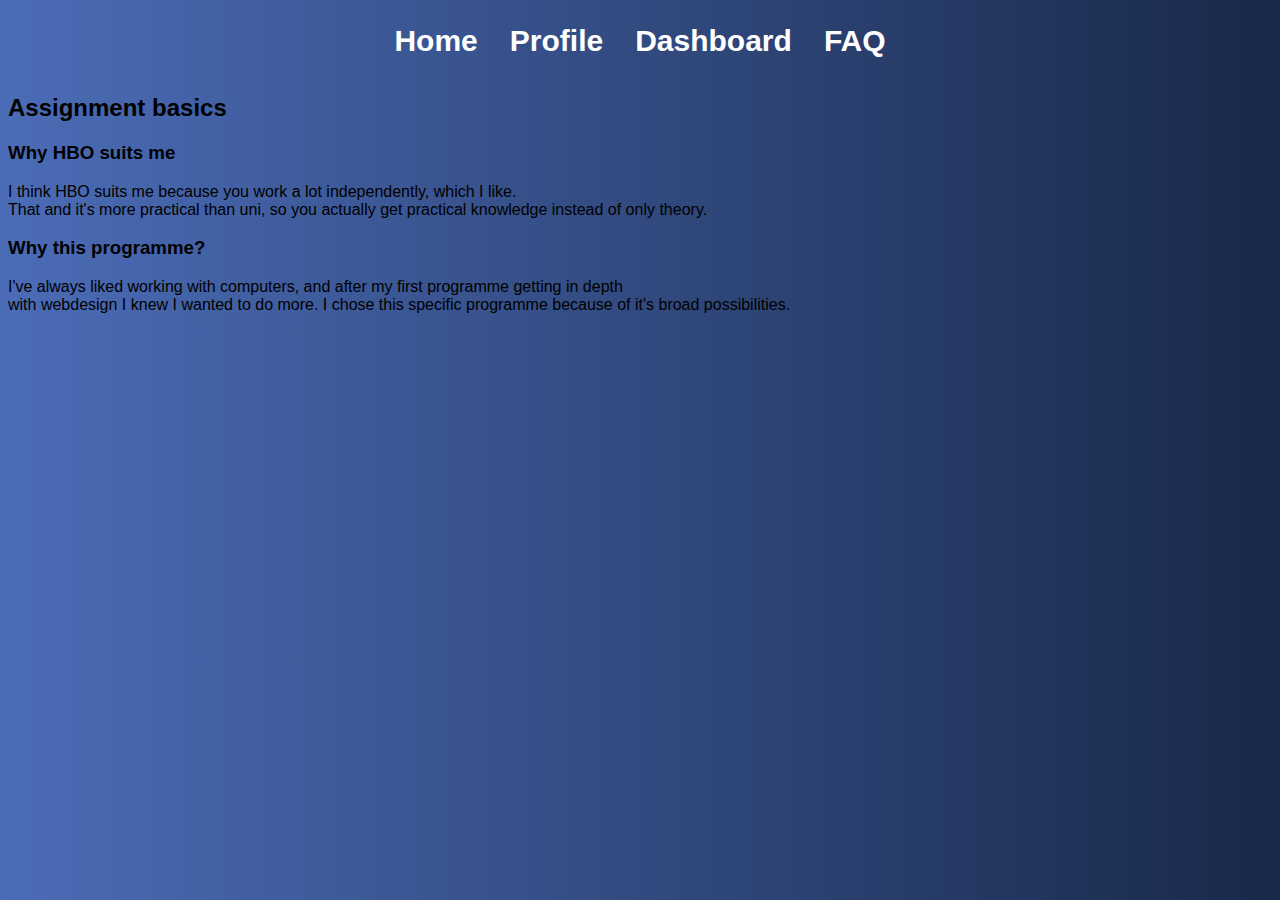
<file: index.html>
<!DOCTYPE html>
<html>
<head>
  <meta charset="UTF=8">
  <meta name="viewport" content="width=device-width">
  <link rel="stylesheet" href="styles/styling.css">
  <title>Home</title>
  <ul id="navbar">
    <li class="nav"><a href="index.html">Home</a></li>
    <li class="nav"><a href="profile.html">Profile</a></li>
    <li class="nav"><a href="dashboard.html">Dashboard</a></li>
    <li class="nav"><a href="faq.html">FAQ</a></li>
  </ul>
  </head>
  <body>
    <section class="">
      <h2>Assignment basics</h2>
        <h3>Why HBO suits me</h3>
          <p>I think HBO suits me because you work a lot independently, which I like. <br> 
            That and it's more practical than uni, so you actually get practical knowledge instead of only theory.</p>
        <h3>Why this programme?</h3>
          <p>I've always liked working with computers, and after my first programme getting in depth <br> 
            with webdesign I knew I wanted to do more. I chose this specific programme because of it's broad possibilities.</p>
    </section>
  </body>
  </html>
</file>
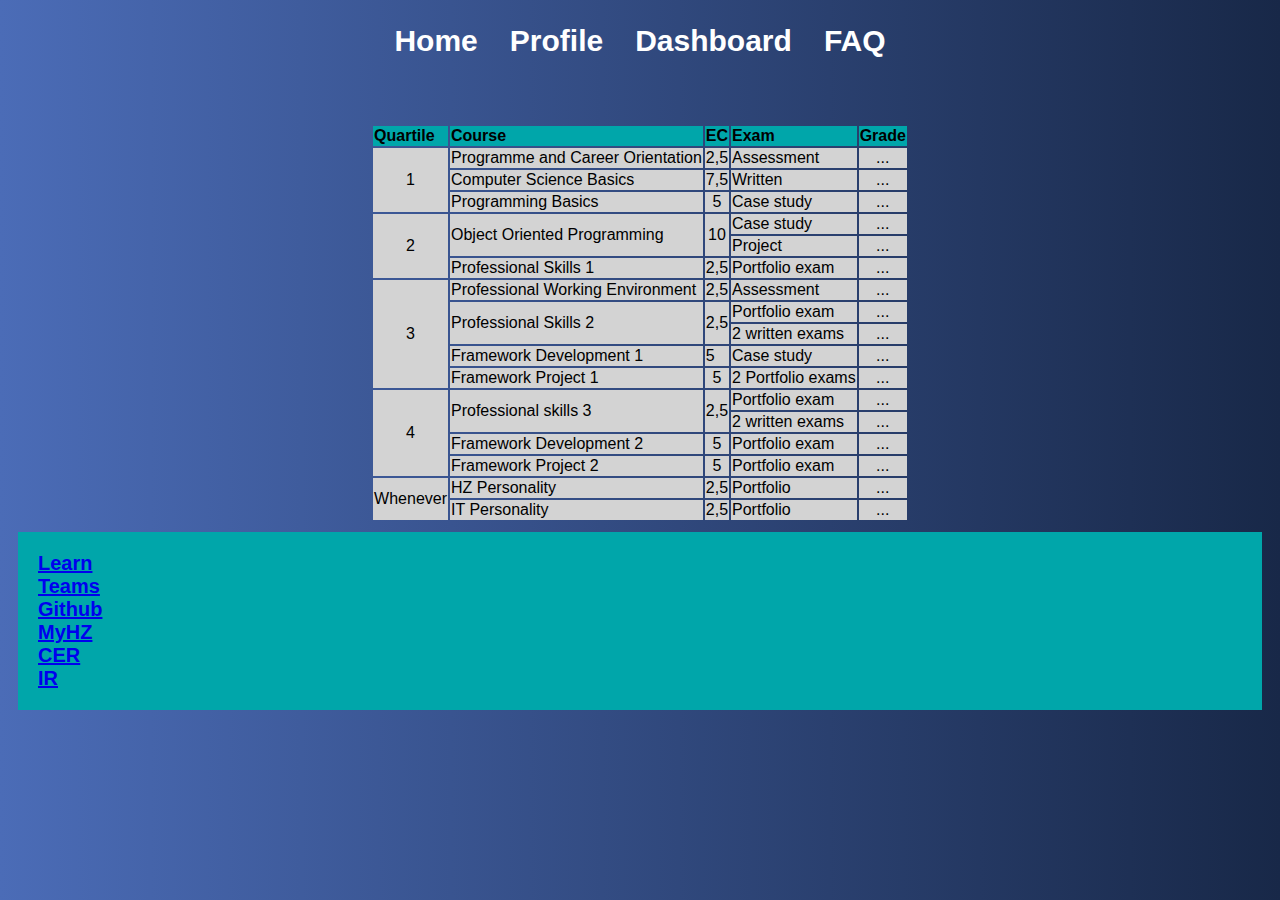
<file: dashboard.html>
<!DOCTYPE html>
<html>
<head>
  <meta charset="UTF=8">
  <meta name="viewport" content="width=device-width">
  <link rel="stylesheet" href="styles/styling.css">
  <title>Dashboard</title>
  <ul id="navbar">
    <li class="nav"><a href="index.html">Home</a></li>
    <li class="nav"><a href="profile.html">Profile</a></li>
    <li class="nav"><a href="dashboard.html">Dashboard</a></li>
    <li class="nav"><a href="faq.html">FAQ</a></li>
  </ul>
  </head>
  <body>
    <div id="tablestyle">
        <table id="studymonitor">
        <tr class="tablestyleheadings">
            <th>Quartile</th>
            <th>Course</th>
            <th>EC</th>
            <th>Exam</th>
            <th>Grade</th>
        </tr>
        <tr class="tablestyledata">
            <td class="quartile" rowspan="3">1</td>
            <td>Programme and Career Orientation</td>
            <td class="ec">2,5</td>
            <td>Assessment</td>
            <td class="grade">...</td>
        </tr>
        <tr class="tablestyledata">
            <td>Computer Science Basics</td>
            <td class="ec">7,5</td>
            <td>Written</td>
            <td class="grade">...</td>
        </tr>
        <tr class="tablestyledata">
            <td>Programming Basics</td>
            <td class="ec">5</td>
            <td>Case study</td>
            <td class="grade">...</td>
        </tr>
        <tr class="tablestyledata">
            <td class="quartile" rowspan="3">2</td>
            <td rowspan="2">Object Oriented Programming</td>
            <td class="ec" rowspan="2">10</td>
            <td>Case study</td>
            <td class="grade">...</td>
        </tr>
        <tr class="tablestyledata">
            <td>Project</td>
            <td class="grade">...</td>
        </tr>
        <tr class="tablestyledata">
            <td>Professional Skills 1</td>
            <td class="ec">2,5</td>
            <td>Portfolio exam</td>
            <td class="grade">...</td>
        </tr>
        <tr class="tablestyledata">
            <td class="quartile" rowspan="5">3</td>
            <td>Professional Working Environment</td>
            <td class="ec">2,5</td>
            <td>Assessment</td>
            <td class="grade">...</td>
        </tr>
        <tr class="tablestyledata">
            <td rowspan="2">Professional Skills 2</td>
            <td class="ec" rowspan="2">2,5</td>
            <td>Portfolio exam</td>
            <td class="grade">...</td>
        </tr>
        <tr class="tablestyledata">
            <td>2 written exams</td>
            <td class="grade">...</td>
        </tr>
        <tr class="tablestyledata">
            <td>Framework Development 1</td>
            <td ec="ec">5</td>
            <td>Case study</td>
            <td class="grade">...</td>
        </tr>
        <tr class="tablestyledata">
            <td>Framework Project 1</td>
            <td class="ec">5</td>
            <td>2 Portfolio exams</td>
            <td class="grade">...</td>
        </tr>
        <tr class="tablestyledata">
            <td class="quartile" rowspan="4">4</td>
            <td rowspan="2">Professional skills 3</td>
            <td class="ec" rowspan="2">2,5</td>
            <td>Portfolio exam</td>
            <td class="grade">...</td>
        </tr>
        <tr class="tablestyledata">
            <td>2 written exams</td>
            <td class="grade">...</td>
        </tr>
        <tr class="tablestyledata">
            <td>Framework Development 2</td>
            <td class="ec">5</td>
            <td>Portfolio exam</td>
            <td class="grade">...</td>
        </tr>
        <tr class="tablestyledata">
            <td>Framework Project 2</td>
            <td class="ec">5</td>
            <td>Portfolio exam</td>
            <td class="grade">...</td>
        </tr>
        <tr class="tablestyledata">
            <td rowspan="2">Whenever</td>
            <td>HZ Personality</td>
            <td class="ec">2,5</td>
            <td>Portfolio</td>
            <td class="grade">...</td>
        </tr>
        <tr class="tablestyledata">
            <td>IT Personality</td>
            <td class="ec">2,5</td>
            <td>Portfolio</td>
            <td class="grade">...</td>
        </tr>
        </table>
    </div>
    <div class="">
        <section id="linktext">
            <div><a class="" href="https://learn.hz.nl/my/" target="blank">Learn</a></div>
            <div><a class="" href="https://teams.microsoft.com/_#/school//?ctx=teamsGrid" target="blank">Teams</a></div>
            <div><a class="" href="https://github.com/" target="blank">Github</a></div>
            <div><a class="" href="https://apps.hz.nl/angular/studievoortgang/studiestatus" target="blank">MyHZ</a></div>
            <div><a class="" href="https://hz.nl/over-de-hz/regelingen-documenten-1/onderwijs-en-examenregelingen" target="blank">CER</a></div>
            <div><a class="" href="https://hz.nl/uploads/documents/Regelingen/OERS/2019-2020/2020-2021-ICT-Implementation-Regulations-CER-HZ-DEF1.0.pdf" target="blank">IR</a></div>
        </section>
    </div>
  </body>
  </html>
</file>
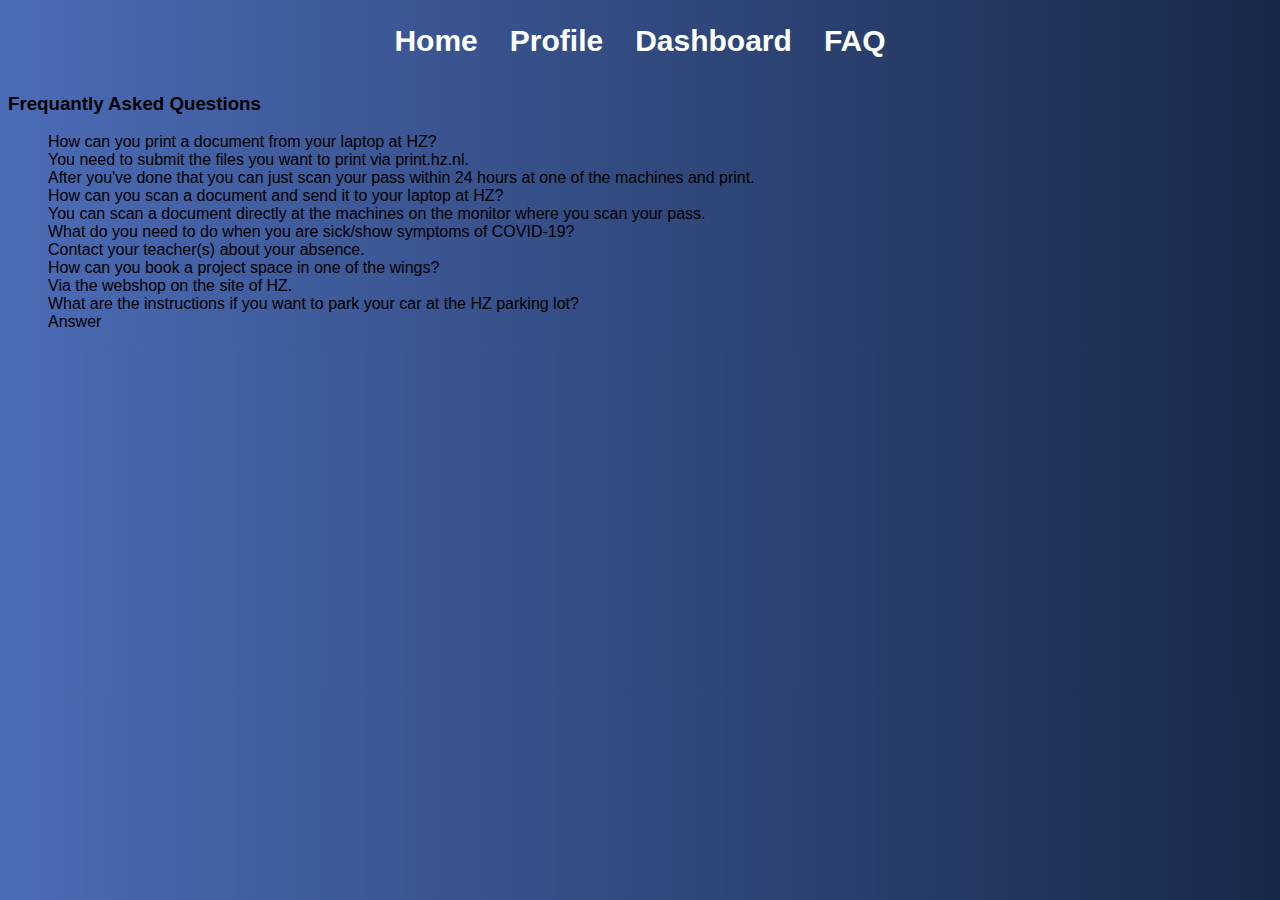
<file: faq.html>
<!DOCTYPE html>
<html>
<head>
  <meta charset="UTF=8">
  <meta name="viewport" content="width=device-width">
  <link rel="stylesheet" href="styles/styling.css">
  <title>FAQ</title>
  <ul id="navbar">
    <li class="nav"><a href="index.html">Home</a></li>
    <li class="nav"><a href="profile.html">Profile</a></li>
    <li class="nav"><a href="dashboard.html">Dashboard</a></li>
    <li class="nav"><a href="faq.html">FAQ</a></li>
  </ul>
  </head>
  <body>
    <section id="">
        <article>
            <h3>Frequantly Asked Questions</h3>
            <ul id="faq">
                <li>How can you print a document from your laptop at HZ?</li>
                <li>You need to submit the files you want to print via print.hz.nl.<br>After you've done that you can just scan your pass within 24 hours at one of the machines and print.</li>
                <li>How can you scan a document and send it to your laptop at HZ?</li>
                <li>You can scan a document directly at the machines on the monitor where you scan your pass.</li>
                <li>What do you need to do when you are sick/show symptoms of COVID-19?</li>
                <li>Contact your teacher(s) about your absence.</li>
                <li>How can you book a project space in one of the wings?</li>
                <li>Via the webshop on the site of HZ.</li>
                <li>What are the instructions if you want to park your car at the HZ parking lot?</li>
                <li>Answer</li>
            </ul>
        </article>
    </section>
  </body>
  </html>
</file>
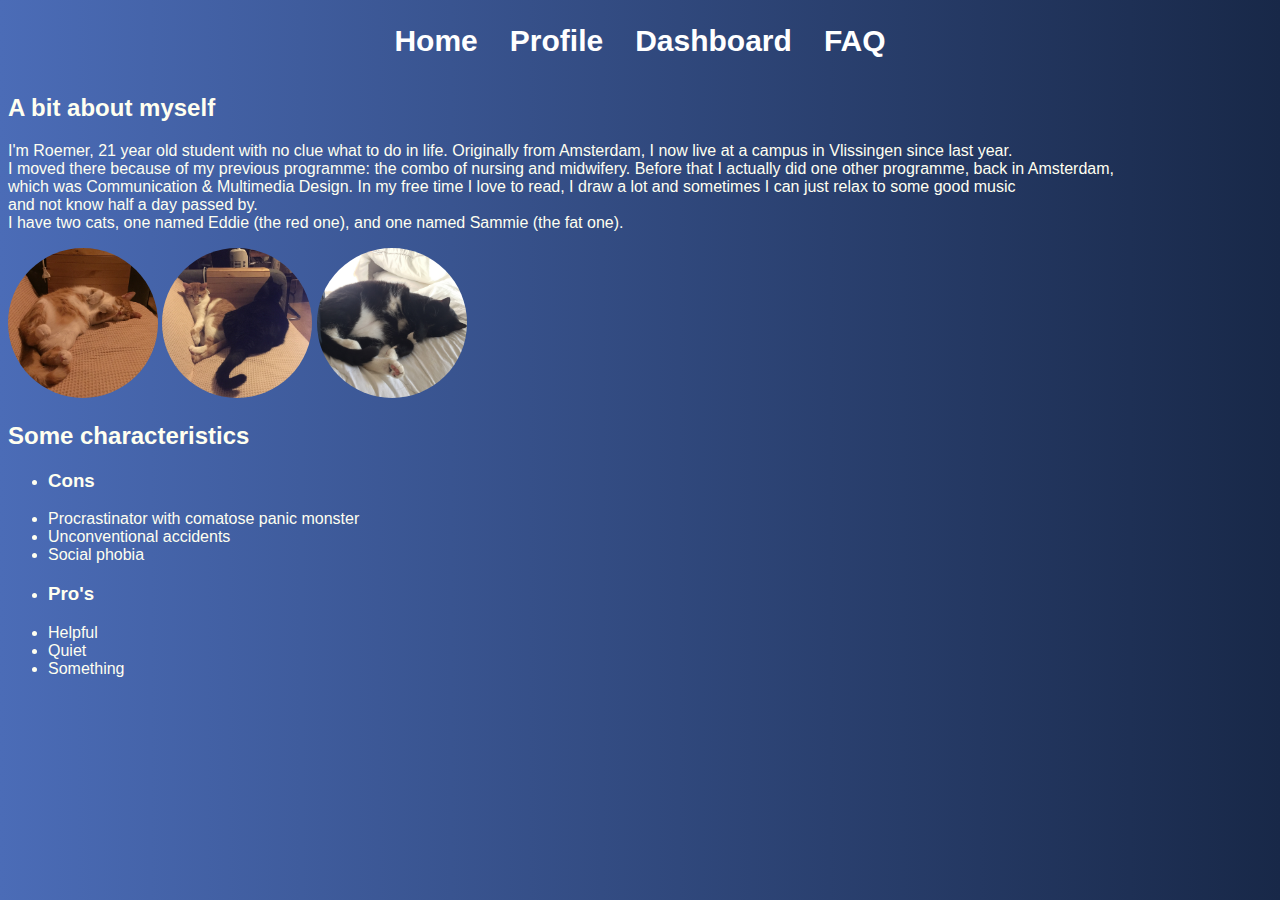
<file: profile.html>
<!DOCTYPE html>
<html>
<head>
  <meta charset="UTF=8">
  <meta name="viewport" content="width=device-width">
  <link rel="stylesheet" href="styles/styling.css">
  <title>Profile</title>
  <ul id="navbar">
    <li class="nav"><a href="index.html">Home</a></li>
    <li class="nav"><a href="profile.html">Profile</a></li>
    <li class="nav"><a href="dashboard.html">Dashboard</a></li>
    <li class="nav"><a href="faq.html">FAQ</a></li>
  </ul>
  </head>
  <body>
    <section id="profile">
      <h2 class="">A bit about myself</h2>
      <article class="">
        <p class="description">I'm Roemer, 21 year old student with no clue what to do in life. Originally from Amsterdam, I now live at a campus in Vlissingen since last year.<br> 
           I moved there because of my previous programme: the combo of nursing and midwifery. Before that I actually did one other programme, back in Amsterdam,<br> 
           which was Communication &#38 Multimedia Design. In my free time I love to read, I draw a lot and sometimes I can just relax to some good music <br> 
           and not know half a day passed by. <br>
           I have two cats, one named Eddie (the red one), and one named Sammie (the fat one).</p>
           <div class="">
             <img class="katten" src="images/Eddie2.jpeg" alt="Eddie">
             <img class="katten" src="images/Samen2.jpeg" alt="Eddie en Sammie samen">
             <img class="katten" src="images/Sammie2.jpeg" alt="Sammie">
           </div>
      </article>
      <h2 class="">Some characteristics</h2>
        <div class="">
          <ul class="">
            <li><h3>Cons</h3></li>
            <li>Procrastinator with comatose panic monster</li>
            <li>Unconventional accidents</li>
            <li>Social phobia</li>
          </ul>
          <ul class="">
            <li><h3>Pro's</h3></li>
            <li>Helpful</li>
            <li>Quiet</li>
            <li>Something</li>
          </ul>
        </div>
    </section>
  </body>
  </html>
</file>
<file: styles/styling.css>
*{
    font-family: helvetica;
}

#navbar{
    list-style-type: none;
    margin: 0;
    padding: 0;
    overflow: hidden;
    display: flex;
    justify-content: center;
}

.nav{
    float: left;
    font-size: 30px;
    font-weight: bold;
    color: ivory;
    justify-items: center;
}

li a{
    display: block;
    color:white;
    text-align: center;
    padding: 16px;
    text-decoration: none;
}

li a:hover{
    color: lightgray;
}

#description{
    text-align: left;
}

#faq{
    list-style-type: none;
}

.lists{
    list-style-type: none;
    
}

.tablestyleheadings{
    background-color: #00a6aa;
}

.quartile, .ec, .grade{
    text-align: center;
}

.tablestyledata{
    background-color: lightgray;
}

body{
    background: linear-gradient(90deg, #4b6cb7 0%, #182848 100%);
}

#tablestyle{
    margin-top: 50px;
    display: flex;
    justify-content: center;
    border: 1px hidden;
}

#linktext{
    padding: 20px;
    background-color: #00a6aa;
    margin: 10px;
    border-radius: 0%;
    font-weight: bold;
    display: block;
    text-decoration: none;
    color: black;
    font-size: 20px;
}

a:visited{
    text-decoration: none;
}

#assignment{
    margin-top: 50px;
    display: flex;
    flex-direction: column;
    
}



#guide{
    display: flex;
    justify-content: center;
    align-items: space-around;
}

#profile{
    color: ivory;
}

#studymonitor{
    text-align: left;
}

.katten{
    border: none;
    border-radius: 50%;
    width: 150px;
    height: 150px;
}
</file>
